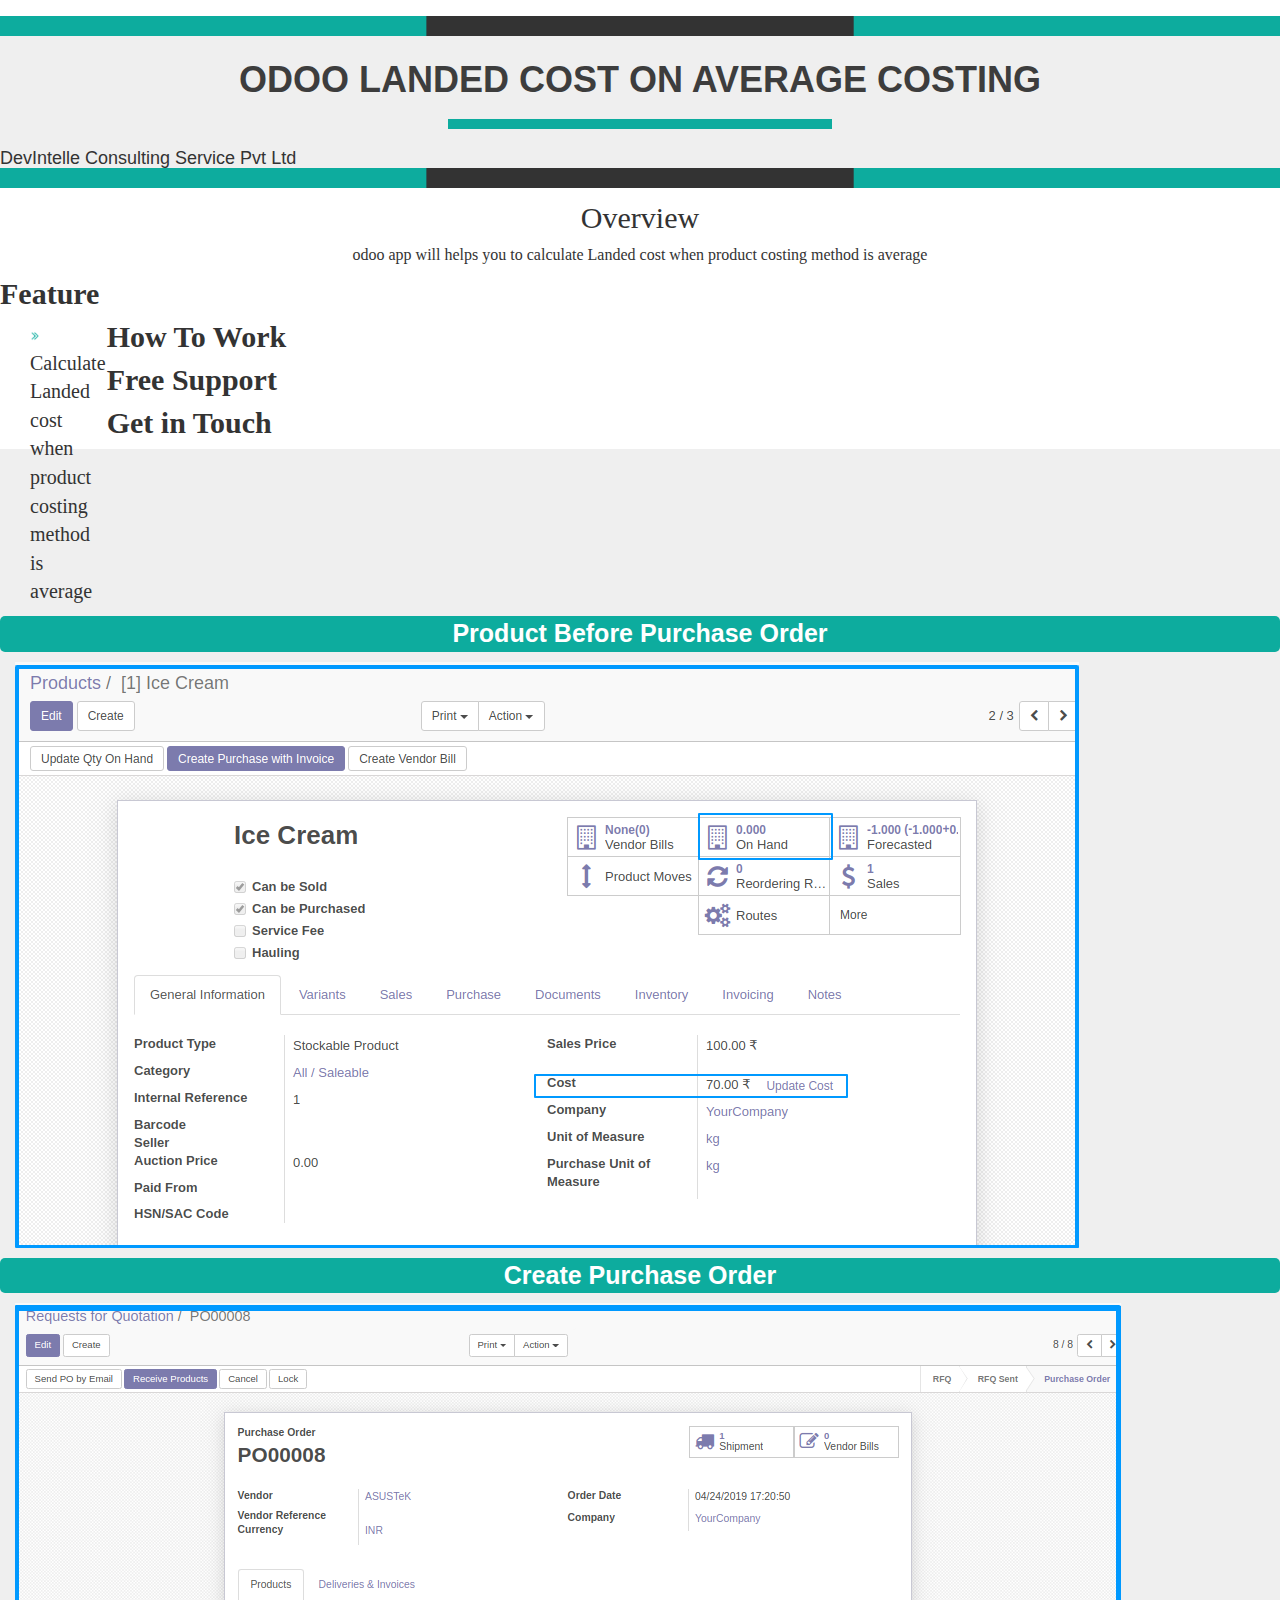
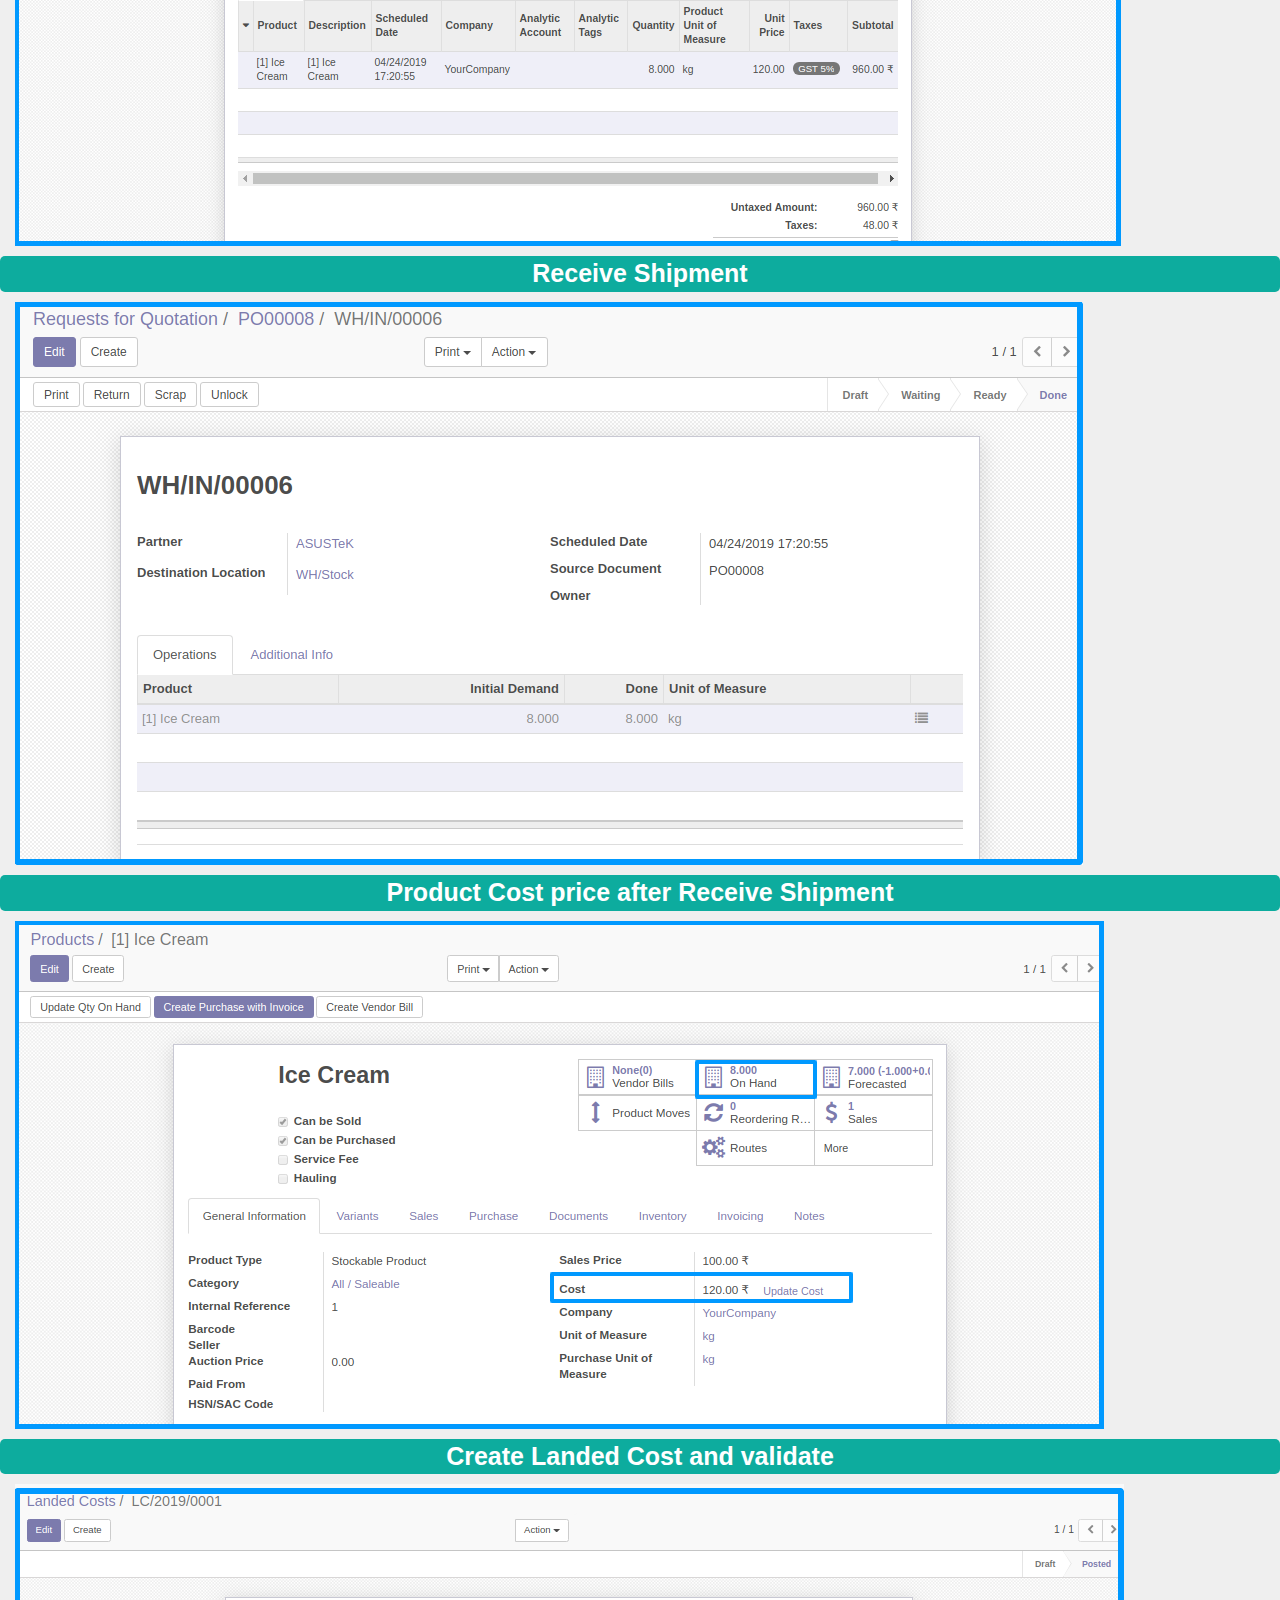
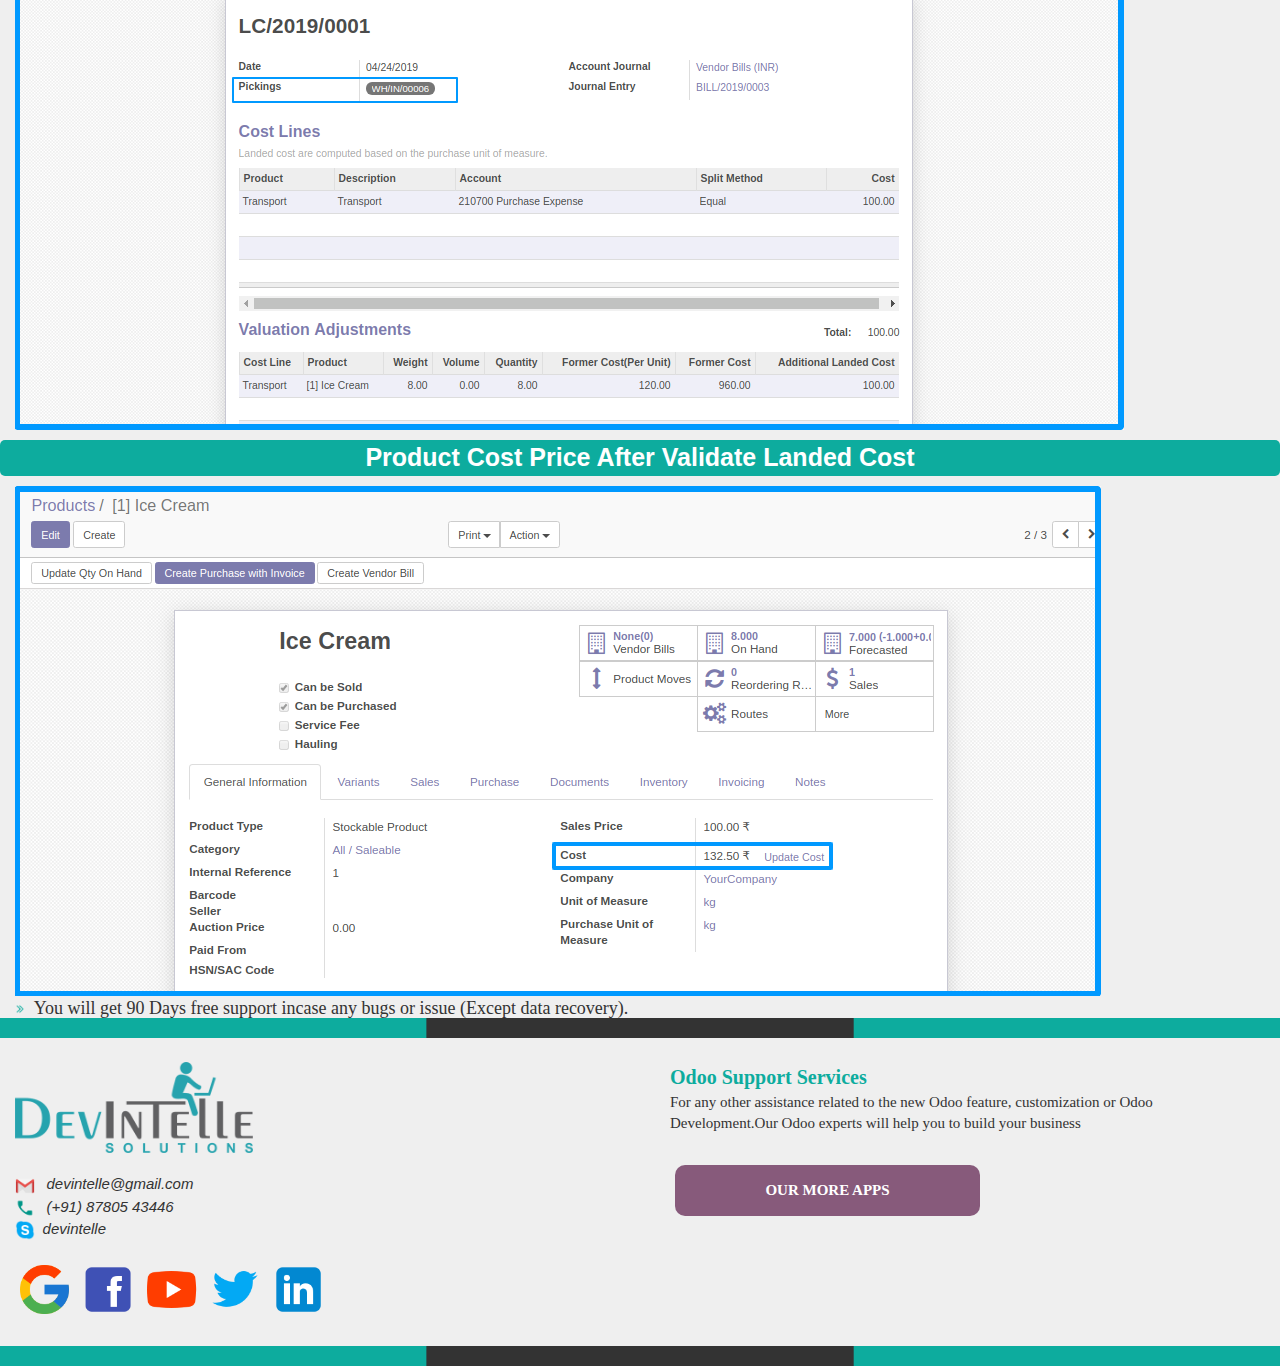
<file: dev_landed_cost_average_price/static/description/index.html>
<!DOCTYPE html>
<html lang="en">
<head>
  <title>Odoo Landed cost on Average Costing - odoo apps - DevIntelle Consulting Service Pvt Ltd </title>
  <meta charset="utf-8">
  <meta name="viewport" content="width=device-width, initial-scale=1">
  <link rel="stylesheet" href="https://maxcdn.bootstrapcdn.com/bootstrap/3.3.7/css/bootstrap.min.css">
  <script src="https://ajax.googleapis.com/ajax/libs/jquery/3.3.1/jquery.min.js"></script>
  <script src="https://maxcdn.bootstrapcdn.com/bootstrap/3.3.7/js/bootstrap.min.js"></script>
</head>
<body>

	<div class="oe_styling_v8">
		<br/>
		<div style="background:#efefef" >
			<img src="default/default_top.png" style="width:100%;margin-top:-10px">
			<section class="oe_container oe_dark">
				<div class="oe_row oe_spaced">
					<h1 style="padding-top: 0%;text-transform: uppercase;font-weight: 900;color: #3d3d3d !important;margin-bottom:18px;">
				       <center> Odoo Landed cost on Average Costing </center>
				    </h1>
				    <hr style="width: 30%;height: 10px;background: #0DAC9E;margin-top: 0px !important;"/>
				    
				    <h4 class="oe_slogan" style="font-weight:400;margin-bottom:-7px">
				    	<a href="https://www.devintellecs.com/" style="color:#333">DevIntelle Consulting Service Pvt Ltd</a>
				    </h4> 
				</div>
			</section>
			<img src="default/default_top.png" style="width:100%;margin-bottom:-10px"/>
		</div>
		
		
		<section class="oe_container ">
			<div class="oe_row oe_spaced">
			    <h3 style="font-size: 30px;color:#333;font-family:LatoOpen Sans;" class="text-center">Overview</h3>
			    <p class="oe_mt32 text-justify" style="font-size: 16px;text-align:center;font-family:Noto Sans CJK TC Thin;color:#333">
            	   odoo app will helps you to calculate Landed cost when product costing method is average
			    </p>
			</div>
		</section>
		<section class="oe_container ">
			<div class="oe_row oe_spaced">
				<h4 class="oe_slogan" style="font-size:30px;color:#333;font-family:LatoOpen Sans !important;"><b>Feature</b></h4>
				<div class="col-xs-1"/>
				<div class="col-xs-8" style="font-size: 20px;font-family:Noto Sans CJK TC Thin;">
					<img src="default/arrow.png" style="margin-right:5px;width:10px;margin-top:-2px"/>
						Calculate Landed cost when product costing method is average<br/>
				</div>
			</div>
		</section>
		
		<section class="oe_container">
		<div class="oe_row oe_spaced">
			<div class="oe_row oe_spaced">
			<h4 class="oe_slogan" style="font-size:30px;color:#333;font-family:LatoOpen Sans !important;"><b>How To Work</b></h4>
			<div class="col-xs-12 text-center" style="background:#0DAC9E;border-radius:5px;margin-top:10px">
				<span style="font-size:25px;color:#FFF" ><b>Product Before Purchase Order</b></span>
			</div>
			<div class="col-xs-12" style="margin-top:10px">
				<img src="01_product.png" style="max-width:100%;max-height:600px"/>
			</div>
			<div class="col-xs-12 text-center" style="background:#0DAC9E;border-radius:5px;margin-top:10px">
				<span style="font-size:25px;color:#FFF" ><b>Create Purchase Order</b></span>
			</div>
			<div class="col-xs-12" style="margin-top:10px">
				<img src="02_purchase_order.png" style="max-width:100%;max-height:600px"/>
			</div>
			<div class="col-xs-12 text-center" style="background:#0DAC9E;border-radius:5px;margin-top:10px">
				<span style="font-size:25px;color:#FFF" ><b>Receive Shipment</b></span>
			</div>
			<div class="col-xs-12" style="margin-top:10px">
				<img src="03_shipment.png" style="max-width:100%;max-height:600px"/>
			</div>
			
			<div class="col-xs-12 text-center" style="background:#0DAC9E;border-radius:5px;margin-top:10px">
				<span style="font-size:25px;color:#FFF" ><b>Product Cost price after Receive Shipment</b></span>
			</div>
			<div class="col-xs-12" style="margin-top:10px">
				<img src="04_product_after_po.png" style="max-width:100%;max-height:600px"/>
			</div>
			
			<div class="col-xs-12 text-center" style="background:#0DAC9E;border-radius:5px;margin-top:10px">
				<span style="font-size:25px;color:#FFF" ><b>Create Landed Cost and validate</b></span>
			</div>
			<div class="col-xs-12" style="margin-top:10px">
				<img src="05_landed_cost.png" style="max-width:100%;max-height:600px"/>
			</div>
			
			<div class="col-xs-12 text-center" style="background:#0DAC9E;border-radius:5px;margin-top:10px">
				<span style="font-size:25px;color:#FFF" ><b>Product Cost Price After Validate Landed Cost</b></span>
			</div>
			<div class="col-xs-12" style="margin-top:10px">
				<img src="06_product_after_landed.png" style="max-width:100%;max-height:600px"/>
			</div>
			
		</div>
		</section>
		
		
		
		<section class="oe_container ">
			<div class="oe_row oe_spaced">
				<h4 class="oe_slogan" style="font-size:30px;color:#333;font-family:LatoOpen Sans !important;"><b>Free Support</b></h4>
				<div class="col-xs-12" style="font-size: 18px;font-family:Noto Sans CJK TC Thin;">
					<img src="default/arrow.png" style="margin-right:5px;width:10px;margin-top:-2px"/>
						You will get 90 Days free support incase any bugs or issue (Except data recovery).
				</div>
			</div>
		</section>
		
		<h4 class="oe_slogan" style="font-size:30px;color:#333;font-family:LatoOpen Sans !important;"><b>Get in Touch</b></h4>
		<div style="background:#efefef">
			<img src="default/default_top.png" style="width:100%;margin-top:-10px">
			<section class="oe_container oe_dark" style="background:#efefef">
				<div class="col-xs-4">
					<br/>
					<img src="default/logo.png" style="width:60%"/><br/><br/>
					<img src="default/gmail.png" style="width:5%"/> &nbsp;&nbsp;<i style="font-size:15px">devintelle@gmail.com</i><br/>
					<img src="default/phone.png" style="width:5%"/> &nbsp;&nbsp;<i style="font-size:15px">(+91) 87805 43446</i><br/>
					<img src="default/skype.png" style="width:5%"/>&nbsp;&nbsp;<i style="font-size:15px">devintelle</i><br/><br/>
					<span width="25%">
						<a href="https://plus.google.com/106859683363969286567">
							<img src="default/google.png" style="width:15%" style="margin-right:10px"/>
						</a>
					</span>
					<span width="25%">
						<a href="https://www.facebook.com/Odoodevintellecs/">
							<img src="default/fb.png" style="width:15%" style="margin-right:10px"/>
						</a>
					</span>
					<span width="25%">
						<a href="https://www.youtube.com/channel/UCrmu-T0c8rhMXGuB44bH7gA">
							<img src="default/youtube.png" style="width:15%" style="margin-right:10px"/>
						</a>
					</span>
					<span width="25%">
						<a href="#">
							<img src="default/tweet.png" style="width:15%" style="margin-right:10px"/>
						</a>
					</span>
					<span width="25%">
						<a href="https://www.linkedin.com/in/devintelle-odoo-service-provide-34785b144/">
							<img src="default/linkin.png" style="width:15%" style="margin-right:10px"/>
						</a>
					</span>
					<br/>
					<br/>
				</div>
				<div class="col-xs-2">
				</div>
				<div class="col-xs-6" style="font-size: 15px;color:#333;font-family:LatoOpen Sans;">
					<br/>
					<span class="col-xs-12" style="font-size:20px;color:#0DAC9E">
						<b>Odoo Support Services</b>
					</span>
					<span class="col-xs-12">
						<p style="font-size: 15px;font-family:Noto Sans CJK TC Thin;"> For any other assistance related to the new Odoo feature, customization or Odoo Development.Our Odoo experts will help you to build your business</p>
					</span>
					<br/>
					<br/>
					<br/>
					<a href="https://www.odoo.com/apps/modules/browse?search=devintelle">
						<span class="col-xs-6 text-center" 
							style="background:#875A7B;padding:15px;margin:20px;font-family:LatoOpen Sans !important;color:#FFF;border-radius:10px">
							<b>OUR MORE APPS</b>
						</span>
					</a>
					
				</div>
			</section>
			<img src="default/default_top.png" style="width:100%;margin-bottom:-10px">
		</div>
	</div>




</body>
</html>
</file>
